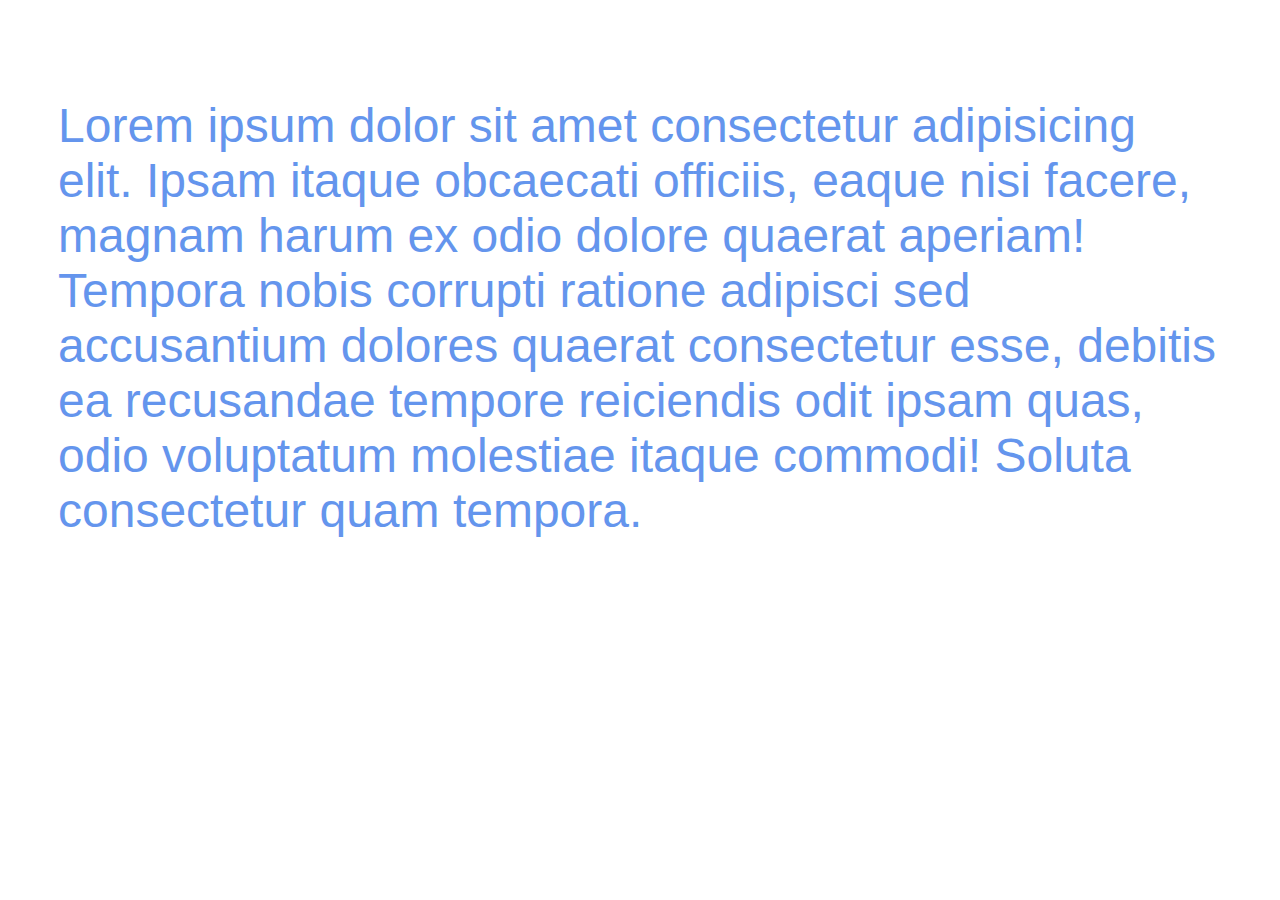
<file: index.html>
<!DOCTYPE html>
<html lang="en">
<head>
    <meta charset="UTF-8">
    <meta name="viewport" content="width=device-width, initial-scale=1.0">
    <title>Document</title>

    <link rel="stylesheet" href="ejemplogithub/color.css">
</head>
<body>
    <p>Lorem ipsum dolor sit amet consectetur adipisicing elit. Ipsam itaque obcaecati officiis, eaque nisi facere, magnam harum ex odio dolore quaerat aperiam! Tempora nobis corrupti ratione adipisci sed accusantium dolores quaerat consectetur esse, debitis ea recusandae tempore reiciendis odit ipsam quas, odio voluptatum molestiae itaque commodi! Soluta consectetur quam tempora.</p>
</body>
</html>
</file>
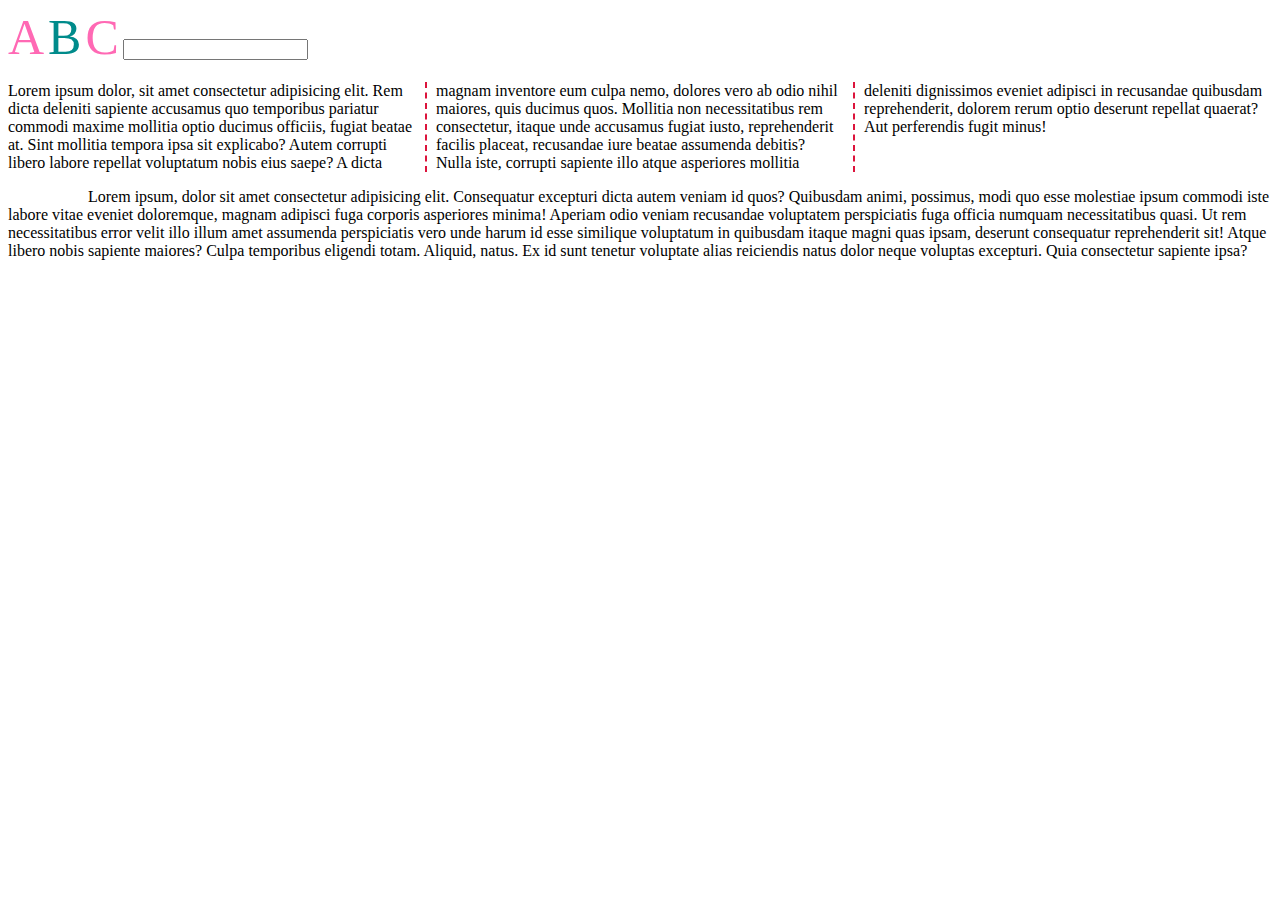
<file: basicos.html>
<!DOCTYPE html>
<html>
<head>
  <meta charset="utf-8">
  <meta name="viewport" content="width=device-width">
  <title>Ejemplos básicos</title>
  <link rel="stylesheet" href="basicos.css">
</head>
<body>
<a href="#">A</a>
<a>B</a>
<a href="#">C</a>

<input type="text" name="" id="">

<p class="columnas">Lorem ipsum dolor, sit amet consectetur adipisicing elit. Rem dicta deleniti sapiente accusamus quo temporibus pariatur commodi maxime mollitia optio ducimus officiis, fugiat beatae at. Sint mollitia tempora ipsa sit explicabo? Autem corrupti libero labore repellat voluptatum nobis eius saepe? A dicta magnam inventore eum culpa nemo, dolores vero ab odio nihil maiores, quis ducimus quos. Mollitia non necessitatibus rem consectetur, itaque unde accusamus fugiat iusto, reprehenderit facilis placeat, recusandae iure beatae assumenda debitis? Nulla iste, corrupti sapiente illo atque asperiores mollitia deleniti dignissimos eveniet adipisci in recusandae quibusdam reprehenderit, dolorem rerum optio deserunt repellat quaerat? Aut perferendis fugit minus!</p>

<p class="identado">Lorem ipsum, dolor sit amet consectetur adipisicing elit. Consequatur excepturi dicta autem veniam id quos? Quibusdam animi, possimus, modi quo esse molestiae ipsum commodi iste labore vitae eveniet doloremque, magnam adipisci fuga corporis asperiores minima! Aperiam odio veniam recusandae voluptatem perspiciatis fuga officia numquam necessitatibus quasi. Ut rem necessitatibus error velit illo illum amet assumenda perspiciatis vero unde harum id esse similique voluptatum in quibusdam itaque magni quas ipsam, deserunt consequatur reprehenderit sit! Atque libero nobis sapiente maiores? Culpa temporibus eligendi totam. Aliquid, natus. Ex id sunt tenetur voluptate alias reiciendis natus dolor neque voluptas excepturi. Quia consectetur sapiente ipsa?</p>
</body>
</html>
</file>
<file: ejemplogithub/color.css>
p{
  padding: 50px;
  font-family: 'Segoe UI', Tahoma, Geneva, Verdana, sans-serif;
  font-size: clamp(1rem, -0.0386rem + 4.7478vw, 3rem);
  color:cornflowerblue;
}
</file>
<file: basicos.css>
a{
  font-size: 50px;
  color: darkcyan;
  text-decoration:none;
}
a[href]{
  color:hotpink
}
input{
  caret-color: aquamarine;
}
p.columnas{
  column-count: 3;
  column-gap: 20px;
  column-rule: 2px dashed crimson;
}
p.identado{
  text-indent: 5rem;
}
</file>
